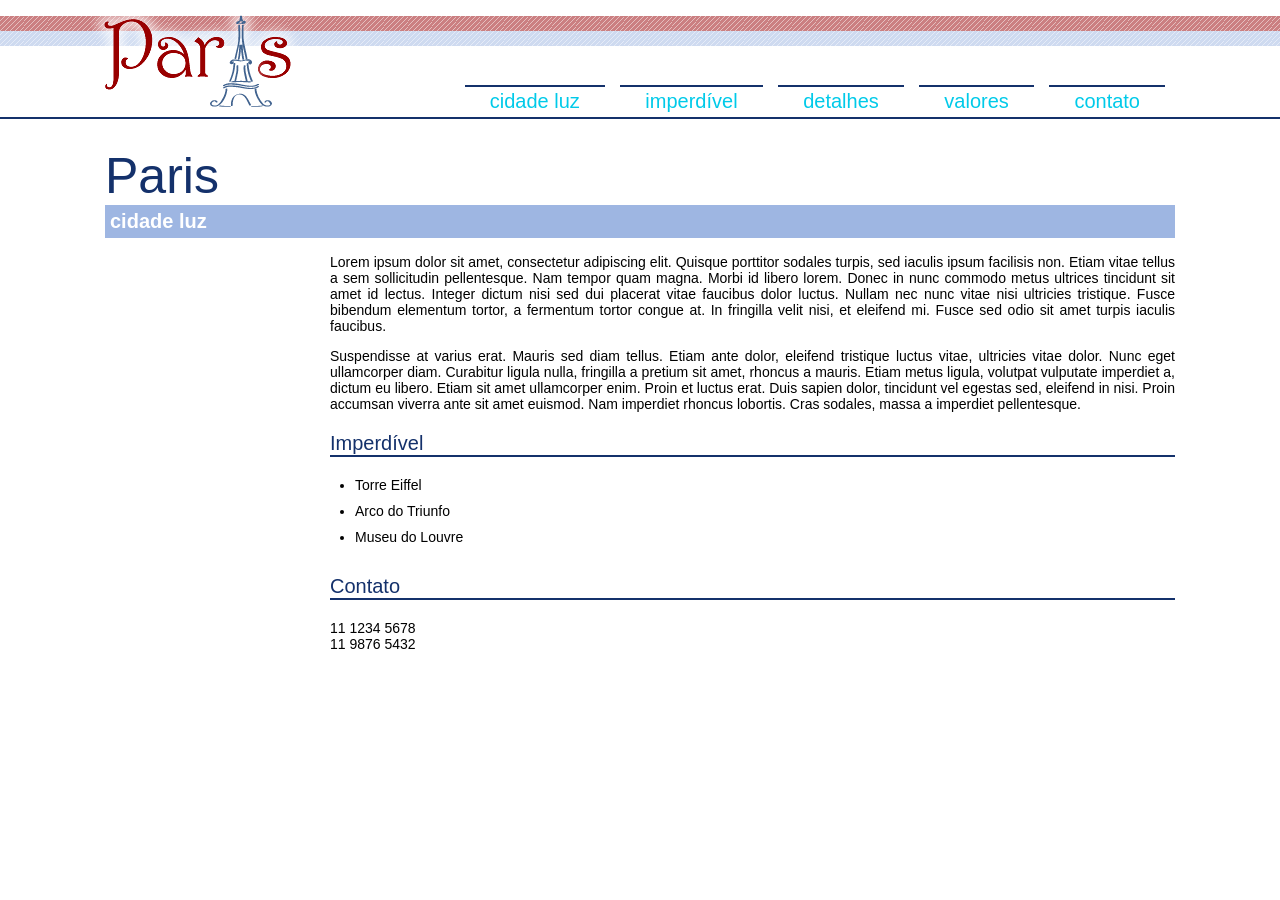
<file: index.html>
﻿<!DOCTYPE html PUBLIC "-//W3C//DTD XHTML 1.0 Strict//EN" "http://www.w3.org/TR/xhtml1/DTD/xhtml1-strict.dtd">
<html xmlns="http://www.w3.org/1999/xhtml">
  <head>
    <meta http-equiv="Content-Type" content="text/html; charset=utf-8" />
    <title>Paris, cidade luz</title>
    <link rel="stylesheet" href="estiloparis.css" type="text/css" />
  </head>

  <body>
    <div id="menu">
      <!--DIVISÃO DO MENU-->
      <p>
        <a href="index.html" title="Paris, cidade luz">cidade luz</a>
        <a href="imperdivel.html" title="Imperdível - Paris">imperdível</a>
        <a href="detalhes.html" title="Detalhes - Paris">detalhes</a>
        <a href="valores.html" title="Valores - Paris">valores</a>
        <a href="contato.html" title="Contato - Paris">contato</a>
      </p>
    </div>

    <div id="titulos">
      <!--DIVISÃO DOS TÍTULOS-->
      <h1>Paris</h1>
      <h2>cidade luz</h2>
    </div>

    <div id="conteudo">
      <!--DIVISÃO DE CONTEÚDOS-->
      <p>
        Lorem ipsum dolor sit amet, consectetur adipiscing elit. Quisque
        porttitor sodales turpis, sed iaculis ipsum facilisis non. Etiam vitae
        tellus a sem sollicitudin pellentesque. Nam tempor quam magna. Morbi id
        libero lorem. Donec in nunc commodo metus ultrices tincidunt sit amet id
        lectus. Integer dictum nisi sed dui placerat vitae faucibus dolor
        luctus. Nullam nec nunc vitae nisi ultricies tristique. Fusce bibendum
        elementum tortor, a fermentum tortor congue at. In fringilla velit nisi,
        et eleifend mi. Fusce sed odio sit amet turpis iaculis faucibus.
      </p>

      <p>
        Suspendisse at varius erat. Mauris sed diam tellus. Etiam ante dolor,
        eleifend tristique luctus vitae, ultricies vitae dolor. Nunc eget
        ullamcorper diam. Curabitur ligula nulla, fringilla a pretium sit amet,
        rhoncus a mauris. Etiam metus ligula, volutpat vulputate imperdiet a,
        dictum eu libero. Etiam sit amet ullamcorper enim. Proin et luctus erat.
        Duis sapien dolor, tincidunt vel egestas sed, eleifend in nisi. Proin
        accumsan viverra ante sit amet euismod. Nam imperdiet rhoncus lobortis.
        Cras sodales, massa a imperdiet pellentesque.
      </p>

      <h3>Imperdível</h3>

      <ul>
        <li>Torre Eiffel</li>
        <li>Arco do Triunfo</li>
        <li>Museu do Louvre</li>
      </ul>

      <h3>Contato</h3>

      <p>
        11 1234 5678<br />
        11 9876 5432
      </p>
    </div>
  </body>
</html>
</file>
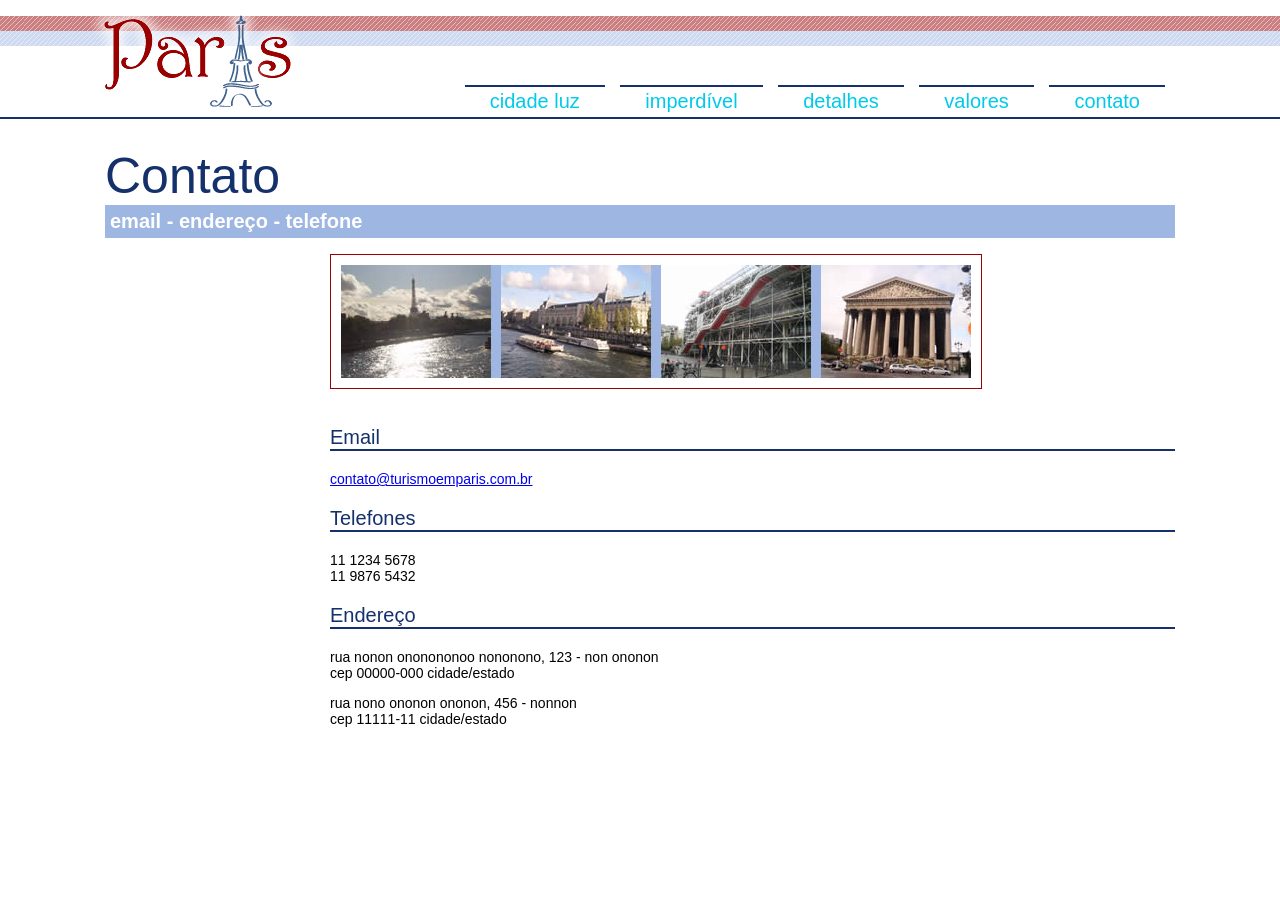
<file: contato.html>
﻿<!DOCTYPE html PUBLIC "-//W3C//DTD XHTML 1.0 Strict//EN" "http://www.w3.org/TR/xhtml1/DTD/xhtml1-strict.dtd">
<html xmlns="http://www.w3.org/1999/xhtml">
<head>
<meta http-equiv="Content-Type" content="text/html; charset=utf-8" />
<title>Contato - Paris</title>
<link rel="stylesheet" href="estiloparis.css" type="text/css">
</head>

<body>
<div id="menu">
    <p><a href="index.html" title="Paris, cidade luz">cidade luz</a> 
      <a href="imperdivel.html" title="Imperdível - Paris">imperdível</a> 
      <a href="detalhes.html" title="Detalhes - Paris">detalhes</a> 
      <a href="valores.html" title="Valores - Paris">valores</a> 
      <a href="contato.html" title="Contato - Paris">contato</a>
    </p>
  </div>
 
 <div id="titulos">
    <h1>Contato</h1>
    <h2>email - endereço - telefone</h2>
  </div>
  
  <div id="conteudo">
    <p><img src="imagens/img-contato.jpg" width="630" height="113" alt="Outras vistas de Paris" /></p>

    <h3>Email</h3>

    <p> <a href="mailto:contato@turismoemparis.com.br" title="entre em contato">contato@turismoemparis.com.br</a></p>

    <h3>Telefones</h3>

    <p> 11 1234 5678<br />
    11 9876 5432</p>

    <h3>Endereço</h3>

    <p> rua nonon ononononoo nononono, 123 - non ononon<br />
      cep 00000-000      cidade/estado</p>
    <p>rua nono ononon ononon, 456 - nonnon<br />
    cep 11111-11      cidade/estado</p>
</div>
  
</body>
</html>
</file>
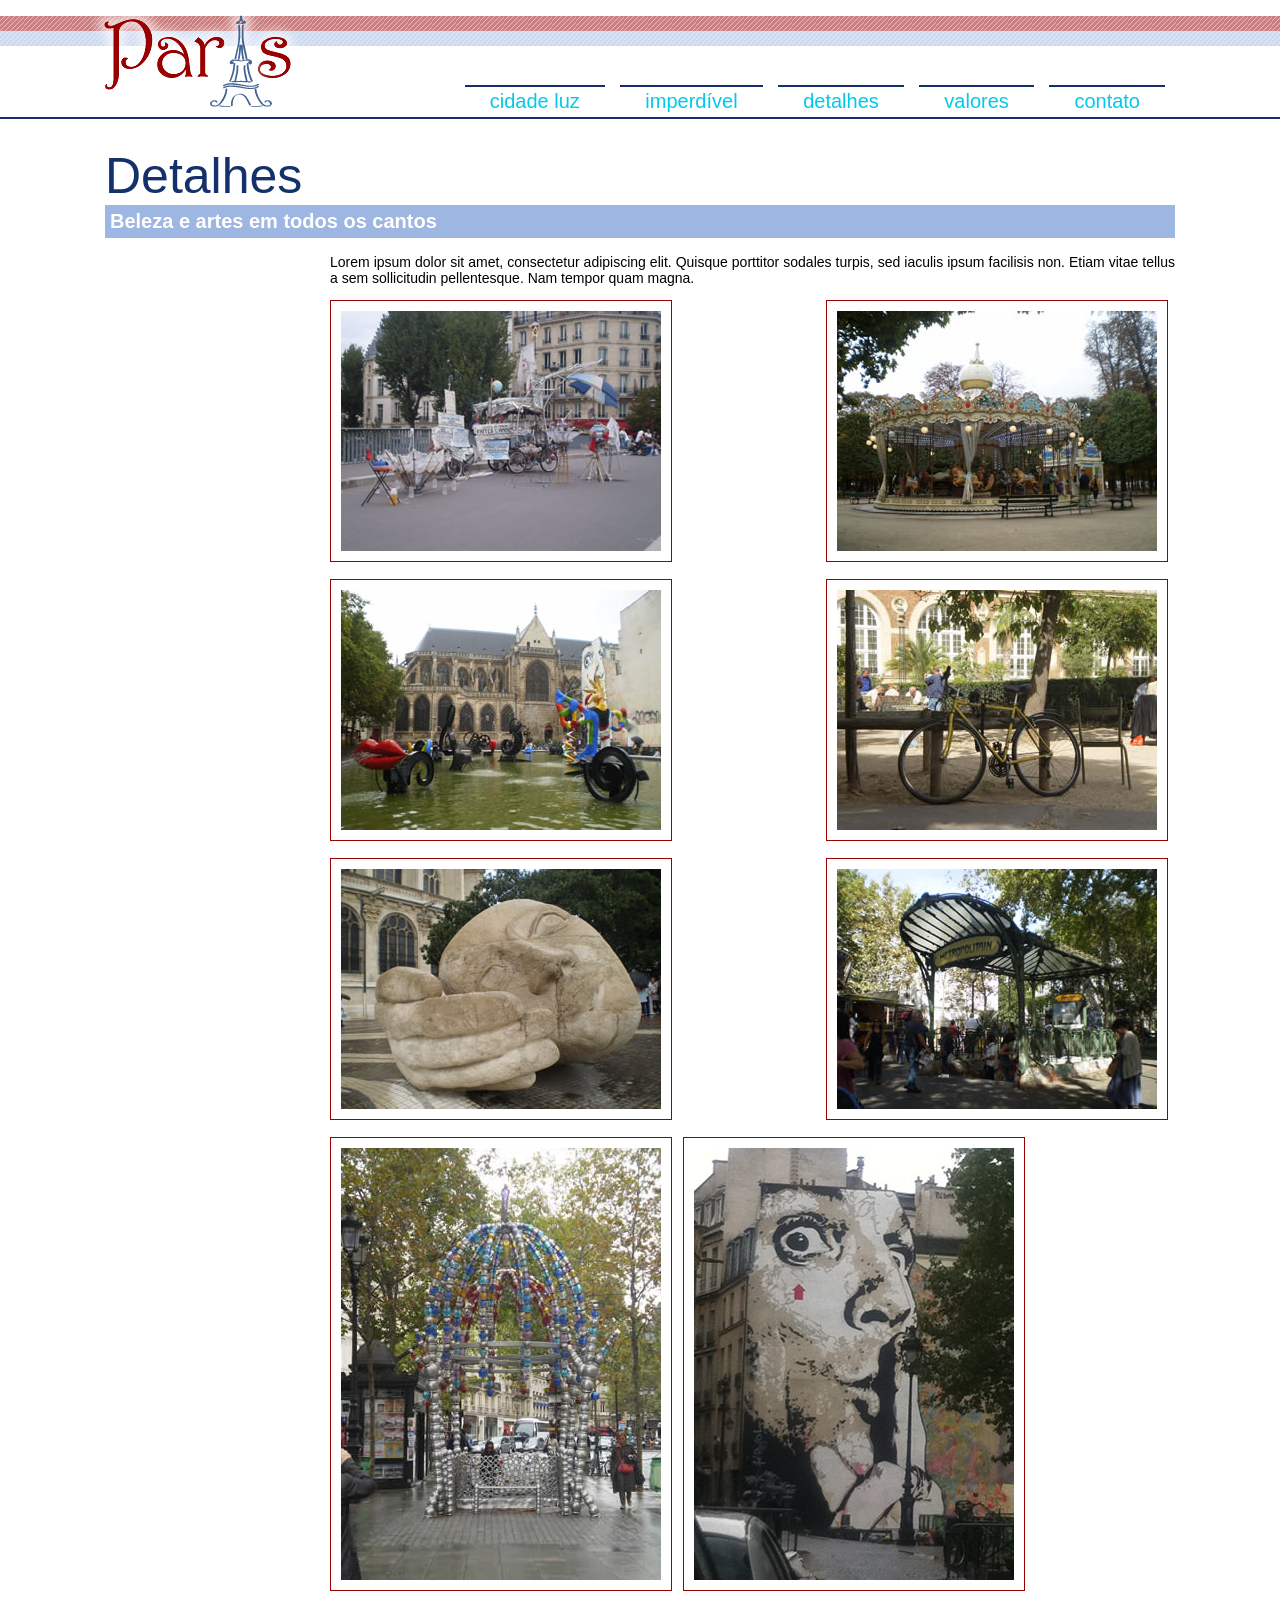
<file: detalhes.html>
﻿<!DOCTYPE html PUBLIC "-//W3C//DTD XHTML 1.0 Strict//EN" "http://www.w3.org/TR/xhtml1/DTD/xhtml1-strict.dtd">
<html xmlns="http://www.w3.org/1999/xhtml">
  <head>
    <meta http-equiv="Content-Type" content="text/html; charset=utf-8" />
    <title>Detalhes - Paris</title>
    <link rel="stylesheet" href="estiloparis.css" type="text/css" />
  </head>

  <body>
    <div id="menu">
      <p>
        <a href="index.html" title="Paris, cidade luz">cidade luz</a>
        <a href="imperdivel.html" title="Imperdível - Paris">imperdível</a>
        <a href="detalhes.html" title="Detalhes - Paris">detalhes</a>
        <a href="valores.html" title="Valores - Paris">valores</a>
        <a href="contato.html" title="Contato - Paris">contato</a>
      </p>
    </div>

    <div id="titulos">
      <h1>Detalhes</h1>
      <h2>Beleza e artes em todos os cantos</h2>
    </div>
    
    <div id="conteudo">
      <p>
        Lorem ipsum dolor sit amet, consectetur adipiscing elit. Quisque
        porttitor sodales turpis, sed iaculis ipsum facilisis non. Etiam vitae
        tellus a sem sollicitudin pellentesque. Nam tempor quam magna.
      </p>

      <p>
        <img
          src="img-detalhes/artista-rua.JPG"
          width="320"
          height="240"
          alt="Artista de rua"
        />
        <img
          src="img-detalhes/carrossel.JPG"
          width="320"
          height="240"
          alt="Carrossel"
        />
        <img
          src="img-detalhes/fonte.JPG"
          width="320"
          height="240"
          alt="Fonte"
        />
        <img
          src="img-detalhes/jardim-luxemburgo.JPG"
          width="320"
          height="240"
          alt="Jardim de Luxemburgo"
        />
        <img
          src="img-detalhes/lecout.JPG"
          width="320"
          height="240"
          alt="Lecout"
        />
        <img
          src="img-detalhes/metro-1.JPG"
          width="320"
          height="240"
          alt="Metro Art Decô"
        />
        <img
          src="img-detalhes/metro-2.JPG"
          width="320"
          height="432"
          alt="Metro Arte de Rua"
        />
        <img
          src="img-detalhes/dali.JPG"
          width="320"
          height="432"
          alt="Salvador Dali"
        />
      </p>
      <p>&nbsp;</p>
    </div>
  </body>
</html>
</file>
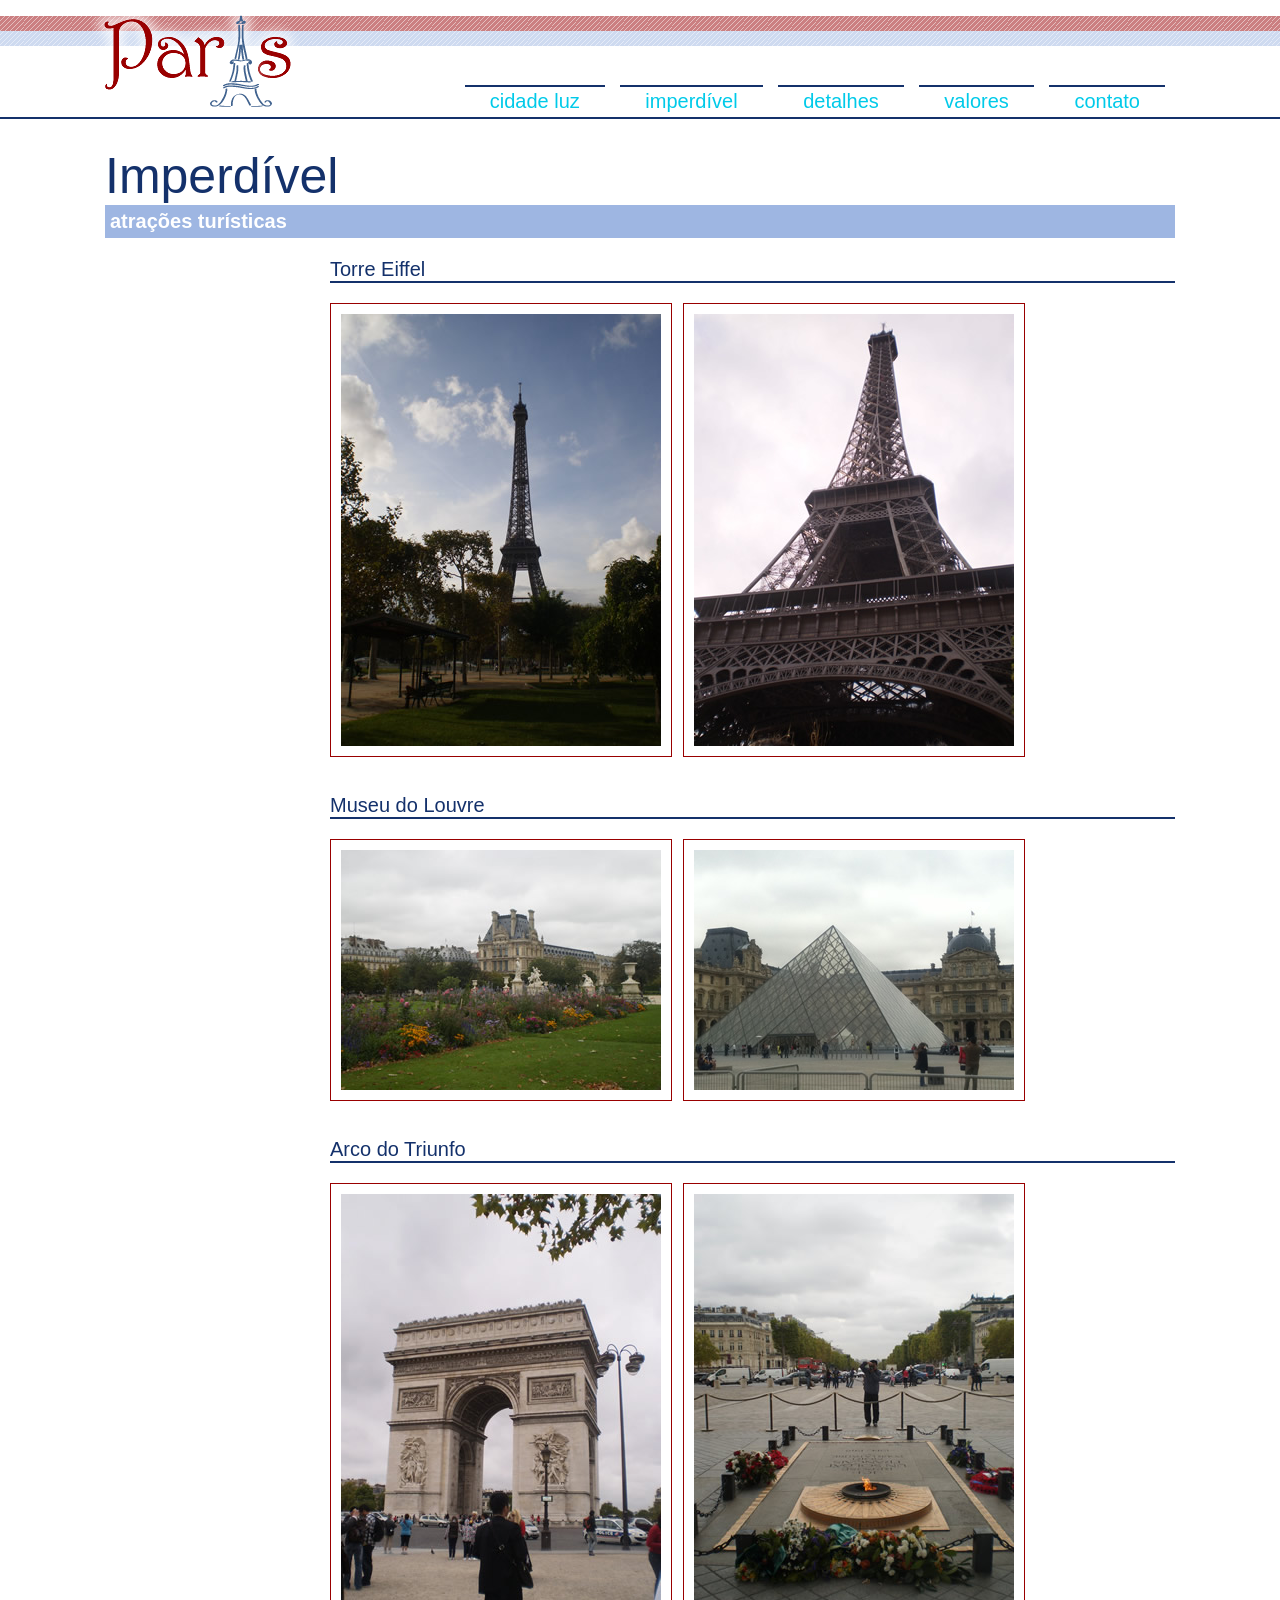
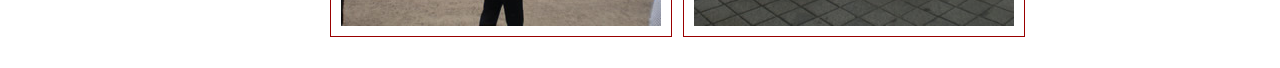
<file: imperdivel.html>
﻿<!DOCTYPE html PUBLIC "-//W3C//DTD XHTML 1.0 Strict//EN" "http://www.w3.org/TR/xhtml1/DTD/xhtml1-strict.dtd">
<html xmlns="http://www.w3.org/1999/xhtml">
  <head>
    <meta http-equiv="Content-Type" content="text/html; charset=utf-8" />
    <title>Imperdível - Paris</title>
    <link rel="stylesheet" href="estiloparis.css" type="text/css" />
  </head>

  <body>
    <div id="menu">
      <p>
        <a href="index.html" title="Paris, cidade luz">cidade luz</a>
        <a href="imperdivel.html" title="Imperdível - Paris">imperdível</a>
        <a href="detalhes.html" title="Detalhes - Paris">detalhes</a>
        <a href="valores.html" title="Valores - Paris">valores</a>
        <a href="contato.html" title="Contato - Paris">contato</a>
      </p>
    </div>

    <div id="titulos">
      <h1>Imperdível</h1>
      <h2>atrações turísticas</h2>
    </div>

    <div id="conteudo">
      <h3>Torre Eiffel</h3>

      <p>
        <img
          src="img-imperdiveis/torre-eiffel-1.JPG"
          width="320"
          height="432"
          alt="Torre Eiffel de longe"
        />
        <img
          src="img-imperdiveis/torre-eiffel-2.JPG"
          width="320"
          height="432"
          alt="Torre Eiffel de perto"
        />
      </p>
      <h3>Museu do Louvre</h3>
      <p>
        <img
          src="img-imperdiveis/louvre-1.JPG"
          width="320"
          height="240"
          alt="Jardins do Museu do Louvre"
        />
        <img
          src="img-imperdiveis/louvre-2.JPG"
          width="320"
          height="240"
          alt="Entrada Museu do Louvre"
        />
      </p>
      <h3>Arco do Triunfo</h3>
      <p>
        <img
          src="img-imperdiveis/arco-triunfo-1.JPG"
          width="320"
          height="432"
          alt="arco do Triunfo"
        />
        <img
          src="img-imperdiveis/arco-triunfo-2.JPG"
          width="320"
          height="432"
          alt="Túmulo do soldado desconhecido sob o Arco do Triunfo"
        />
      </p>
    </div>
  </body>
</html>
</file>
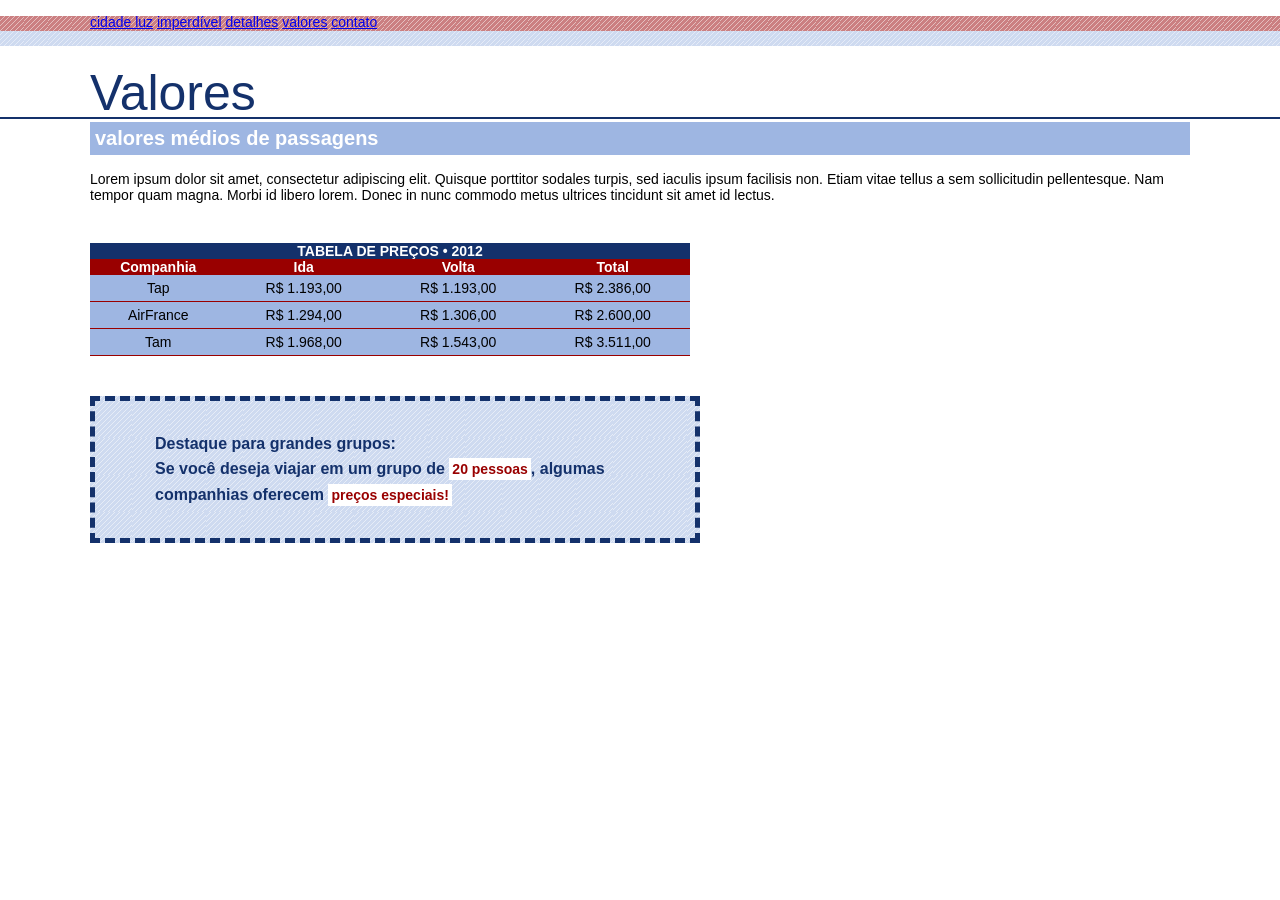
<file: valores.html>
﻿<!DOCTYPE html PUBLIC "-//W3C//DTD XHTML 1.0 Strict//EN" "http://www.w3.org/TR/xhtml1/DTD/xhtml1-strict.dtd">
<html xmlns="http://www.w3.org/1999/xhtml">
  <head>
    <meta http-equiv="Content-Type" content="text/html; charset=utf-8" />
    <title>Valores - Paris</title>
    <link rel="stylesheet" href="estiloparis.css" type="text/css">
  </head>

  <body>
    <p>
      <a href="index.html" title="Paris, cidade luz">cidade luz</a>
      <a href="imperdivel.html" title="Imperdível - Paris">imperdível</a>
      <a href="detalhes.html" title="Detalhes - Paris">detalhes</a>
      <a href="valores.html" title="Valores - Paris">valores</a>
      <a href="contato.html" title="Contato - Paris">contato</a>
    </p>

    <h1>Valores</h1>
    <h2>valores médios de passagens</h2>

    <p>
      Lorem ipsum dolor sit amet, consectetur adipiscing elit. Quisque porttitor
      sodales turpis, sed iaculis ipsum facilisis non. Etiam vitae tellus a sem
      sollicitudin pellentesque. Nam tempor quam magna. Morbi id libero lorem.
      Donec in nunc commodo metus ultrices tincidunt sit amet id lectus.
    </p>
    <table cellpadding="0" cellspacing="0">
      <caption>
        tabela de preços • 2012
      </caption>
      <tr>
        <th>Companhia</th>
        <th>Ida</th>
        <th>Volta</th>
        <th>Total</th>
      </tr>
      <tr>
        <td>Tap</td>
        <td>R$ 1.193,00</td>
        <td>R$ 1.193,00</td>
        <td>R$ 2.386,00</td>
      </tr>
      <tr>
        <td>AirFrance</td>
        <td>R$ 1.294,00</td>
        <td>R$ 1.306,00</td>
        <td>R$ 2.600,00</td>
      </tr>
      <tr>
        <td>Tam</td>
        <td>R$ 1.968,00</td>
        <td>R$ 1.543,00</td>
        <td>R$ 3.511,00</td>
      </tr>
    </table>
    <p id="box"> Destaque para grandes grupos:<br />
      Se você deseja viajar em um grupo de 
      <span class="destaque">20 pessoas</span>, algumas companhias oferecem
     <span class="destaque"> preços especiais!</span>
    </p>
  </body>
</html>
</file>
<file: estiloparis.css>
/*ESTRUTURA DO SITE*/

body{
    background-color: #ffffff;
    background-image: url(imagens/back-paris.jpg);
    background-repeat: repeat-x;
    margin-top: 0px;
    width: 1100px;
    margin-right: auto;
    margin-left: auto;
}

body,td,th{
    font-family: Tahoma, Geneva, sans-serif;
    font-size: 14px;
    color: #000;
}

/*ESTILIZANDO O MENU*/
#menu{
    background: url(imagens/logotipo.png) no-repeat;
    text-align: right;
    padding-top: 90px;
    padding-right: 25px;
    padding-left: 15px;
}

#menu p{
    font-size: 20px;
    margin: 0px;
    margin-bottom: 5px;
}

#menu p a{
    font-weight: normal;
    color: #00cae9;
    text-decoration: none;
    margin-left: 10px;
    padding-top: 3px;
    padding-right: 25px;
    padding-left: 25px;
    border-top: 2px solid #14316b;
}

#menu p a:hover{
    background: #d8e1f3;
}

#titulos{
    padding-right: 15px;
    padding-left: 15px;
}
       
#conteudo{
    text-align: justify;
    margin-left: 240px;
    padding-right: 15px;
}

h1{
    font-size: 50px;
    color: #14316b;
    font-weight: normal;
    margin-bottom: 0px;
}

h2{
    font-size: 20px;
    background-color: #9eb6e2;
    color: #fff;
    padding: 5px;
    margin-top: 0px;
}

h3{
    font-size: 20px;
    color: #14316b;
    font-weight: normal;
    border-bottom: 2px solid #14316b;
}

#conteudo ul{
    padding-left: 25px;
}

#conteudo ul li{
    padding-bottom: 10px;
}

/*Será usado nos arrquivos que possuem imagens*/
#conteudo p img{
    padding: 10px;
    margin-right: 7px;
    margin-bottom: 14px;
    border: 1px solid #990000;
}

table{
    width: 600px;
    margin-top: 40px;
    margin-bottom: 40px;
}

caption{
    font-weight: bolder;
    background: #14316b;
    color: #fff;
    text-transform: uppercase;
}

th{
    background: #990000;
    color: #fff;
    text-align: center;
}

td{
    background: #9eb6e2;
    padding: 5px;
    border-bottom: 1px solid #900;
    text-align: center;
}

#box{

   font-size: 16px;
    line-height: 25px;
    font-weight: bolder;
    color: #14316b;
    background: #9eb6e2 url(imagens/back-box.gif); 
    padding: 30px 60px;
    width: 480px;
    border: thick dashed #14316b;
}

.destaque{
    font-size: 14px;
    color: #900;
    background: #fff;
    padding: 3px;
}
</file>
